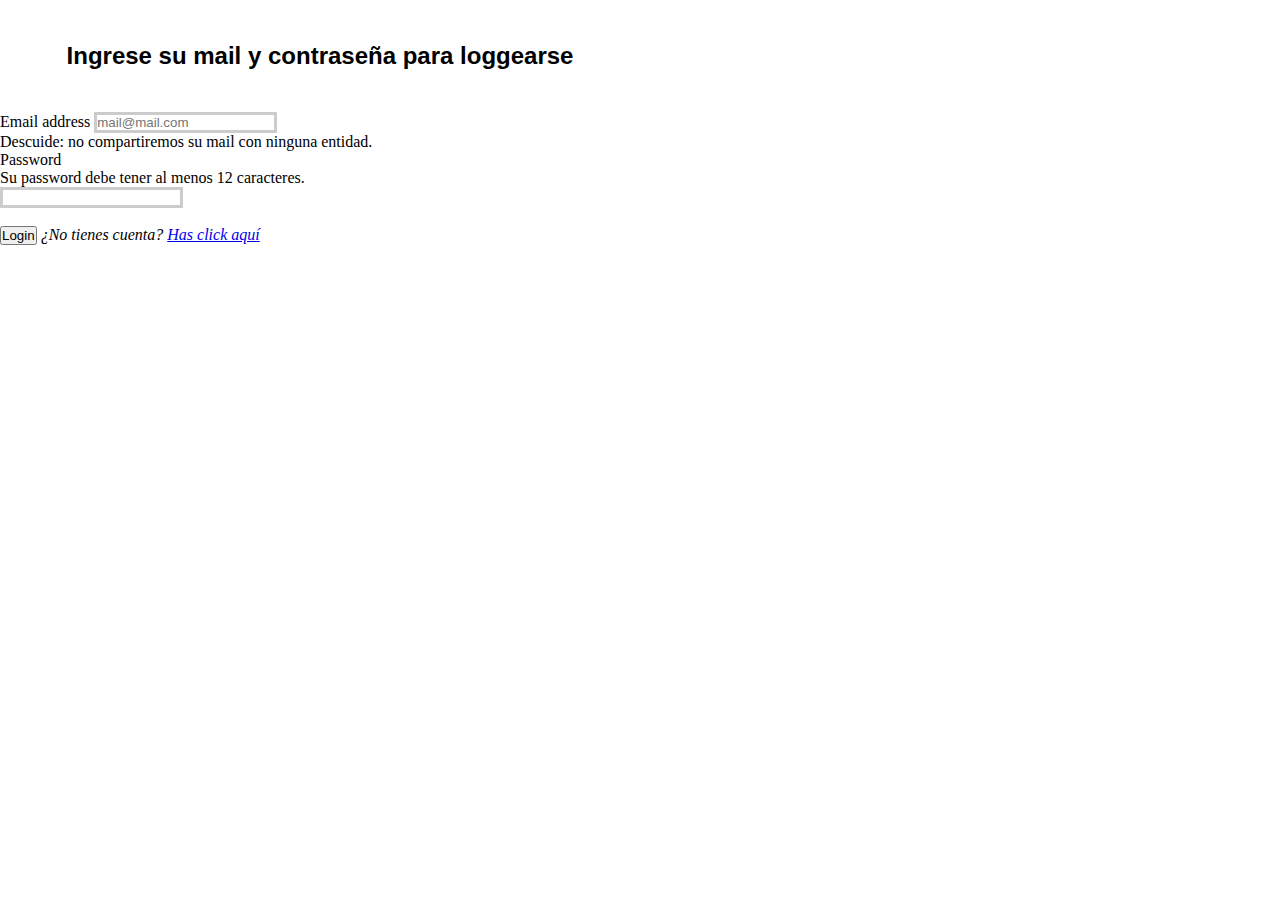
<file: index.html>
<!DOCTYPE html>
<html lang="en">
<head>
    <meta charset="UTF-8">
    <meta http-equiv="X-UA-Compatible" content="IE=edge">
    <meta name="viewport" content="width=device-width, initial-scale=1.0">
    <title>Login</title>
    <!-- Bootstrap -->
    <link href="https://cdn.jsdelivr.net/npm/bootstrap@5.0.1/dist/css/bootstrap.min.css" rel="stylesheet" integrity="sha384-+0n0xVW2eSR5OomGNYDnhzAbDsOXxcvSN1TPprVMTNDbiYZCxYbOOl7+AMvyTG2x" crossorigin="anonymous">
    <!-- Estilos propios -->
    <link rel="stylesheet" href="./css/style.css">
</head>
<body>
    <div id="main" class="container p-4 mt-4 d-flex flex-column justify-content-start">
        <h2>Ingrese su mail y contraseña para loggearse</h2>
        <form>
            <div class="mb-3" id="login-div-email">
              <label for="login-email" class="form-label">Email address</label>
              <input type="email" class="form-control" id="login-email" aria-describedby="emailHelp">
              <div id="login-help" class="form-text">Descuide: no compartiremos su mail con ninguna entidad.</div>
            </div>
            <div class="mb-3" id="login-div-password">
              <label for="login-password" class="form-label">Password</label>
              <div id="login-password-help1" class="form-text">Su password debe tener al menos 12 caracteres.</div>
              <input type="password" class="form-control" id="login-password">
            </div>
            <button id="login-btn" type="button" class="btn btn-success">Login</button>
            <span><i>¿No tienes cuenta? <a href="registro.html">Has click aquí</a></i></span>
        </form>
    </div>
    

    <!-- JS propio -->
    <script src="./js/login.js"></script>
    <!-- <script src="./js/resolucion-login.js"></script> -->
</body>
</html>
</file>
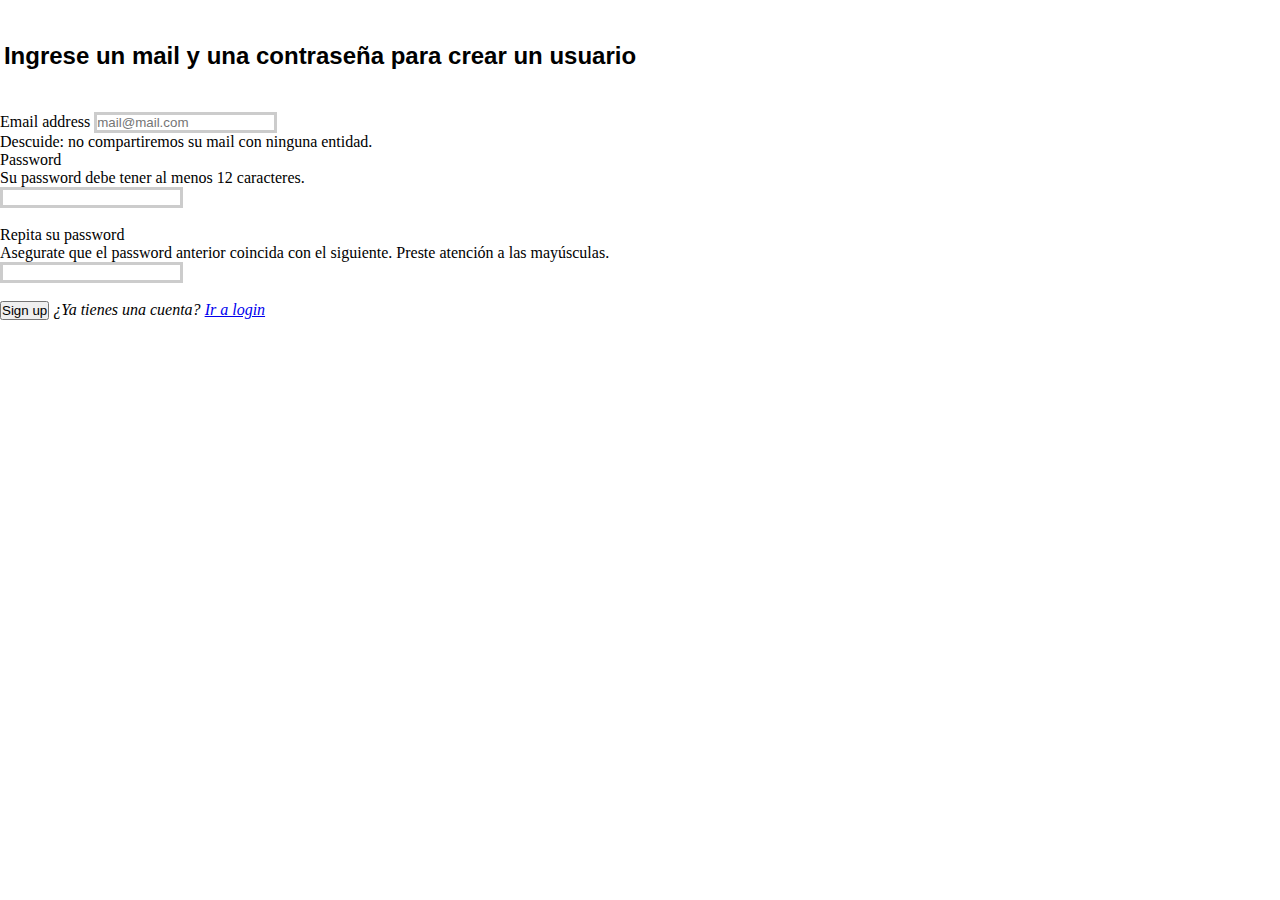
<file: registro.html>
<!DOCTYPE html>
<html lang="en">
<head>
    <meta charset="UTF-8">
    <meta http-equiv="X-UA-Compatible" content="IE=edge">
    <meta name="viewport" content="width=device-width, initial-scale=1.0">
    <title>Registro</title>
    <!-- Bootstrap -->
    <link href="https://cdn.jsdelivr.net/npm/bootstrap@5.0.1/dist/css/bootstrap.min.css" rel="stylesheet" integrity="sha384-+0n0xVW2eSR5OomGNYDnhzAbDsOXxcvSN1TPprVMTNDbiYZCxYbOOl7+AMvyTG2x" crossorigin="anonymous">
    <!-- Estilos propios -->
    <link rel="stylesheet" href="./css/style.css">
</head>
<body>
    <div id="main" class="container p-4 mt-4 d-flex flex-column justify-content-start">
        <h2>Ingrese un mail y una contraseña para crear un usuario</h2>
        <form>
            <div class="mb-3" id="registro-div-email">
              <label for="registro-email" class="form-label">Email address</label>
              <input type="email" class="form-control" id="registro-email" aria-describedby="emailHelp">
              <div id="emailHelp" class="form-text">Descuide: no compartiremos su mail con ninguna entidad.</div>
            </div>
            <div class="mb-3" id="registro-div-password1">
              <label for="registro-password1" class="form-label">Password</label>
              <div id="password-help1" class="form-text">Su password debe tener al menos 12 caracteres.</div>
              <input type="password" class="form-control" id="registro-password1">
            </div>
            <div class="mb-3" id="registro-div-password2">
                <label for="registro-password2" class="form-label">Repita su password</label>
                <div id="password-help2" class="form-text">Asegurate que el password anterior coincida con el siguiente. Preste atención a las mayúsculas.</div>
                <input type="password" class="form-control" id="registro-password2">
            </div>
            <button id="registro-btn" type="button" class="btn btn-primary">Sign up</button>
            <span><i>¿Ya tienes una cuenta? <a href="index.html">Ir a login</a></i></span>
        </form>
    </div>


    <!-- JS propio -->
    <script src="./js/registro.js"></script>
</body>
</html>
</file>
<file: css/style.css>
/*No tocar éstas clases/selectores */
/**/
*{
    margin: 0;
    padding: 0;
    box-sizing: border-box;
}

h2{
    font-family: 'Gill Sans', 'Gill Sans MT', Calibri, 'Trebuchet MS', sans-serif;
    letter-spacing: 0.5 rem;
    line-height: 3rem;
    text-align: center;
    margin: 2rem 0px;
}
/**/

/* Quienes hayan elegido el DESAFIO 2: Clases que pueden ayudarte (deberás determinar cómo y cuando usarlas). Podés modificar algunos valores o agregar algunas reglas, pero no perder de vista para qué existen */
.error-msg{
    color: red;
    font-weight: bold;
    font-size: 18px;
}

.exito-msg{
    color: rgb(29, 190, 29);
    font-weight: bold;
    font-size: 3rem;
}

.oculto{
    /* display: none; */
    visibility: hidden;
}


input:valid { 
    border: solid 3px;
    border-color:#ccc;
}

input:invalid { 
    border: solid 3px;
    border-color: red; 
} 

img{
    width: 40px;
}



/* No tocar*/
/**/
@media screen and (min-width: 1024px){
    #main{
        width: 50%;
    }
}
/**/
</file>
